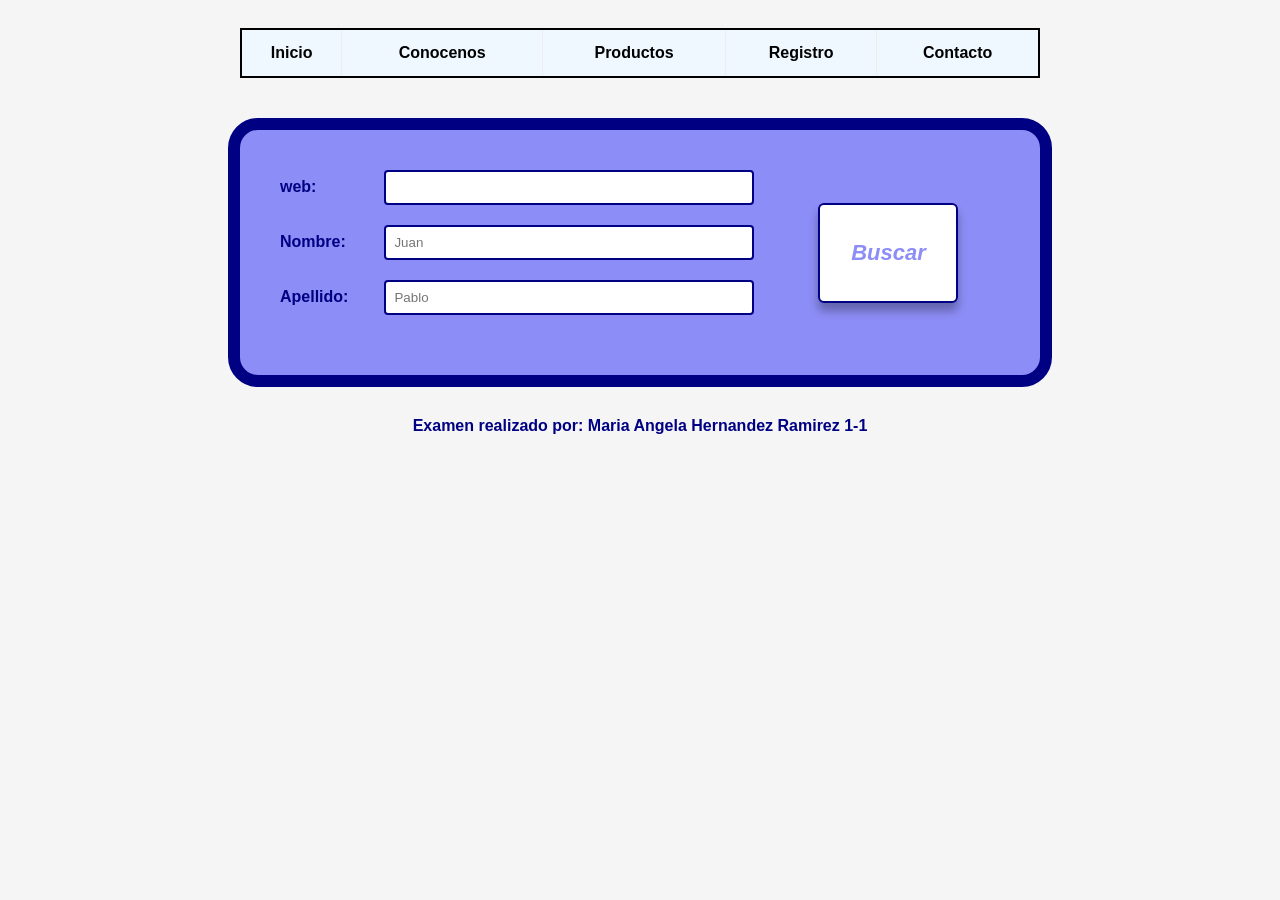
<file: index.html>
<!DOCTYPE html>
<html lang="en">
<head>
    <meta charset="UTF-8">
    <meta name="viewport" content="width=device-width, initial-scale=1.0">
    <title>Document</title>
    <link rel="stylesheet" href="style.css">
</head>
<body>
    <table border="1">
        <tr>
            <th><a href="inicio.html">Inicio</a></th>
            <th><a href="conocenos.html">Conocenos</a></th>
            <th><a href="productos.html">Productos</a></th>
            <th><a href="registro.html">Registro</a></th>
            <th><a href="contacto.html">Contacto</a></th>
        </tr>

    </table>
    
    <form>
        <section class="bloque-inputs">  
            <div class="fila">
                <label> web: </label>
                <input type="url" name="web" id="https://accounts.google.com">
        
            </div>

            <div class="fila">
                <label> Nombre:</label>
                <input type="text" placeholder="Juan">

            </div>

            <div class="fila">
                <label>Apellido:</label>
                <input type="text" placeholder="Pablo">
            </div>
        </section>

        <button type="submit" class="boton-buscar">Buscar</button>
    </form>
    <p style="text-align: center; margin-top: 30px; font-weight: bold; color: rgb(0,0,131);">
        Examen realizado por: Maria Angela Hernandez Ramirez 1-1
    </style></p>
</body>
</html>
</file>
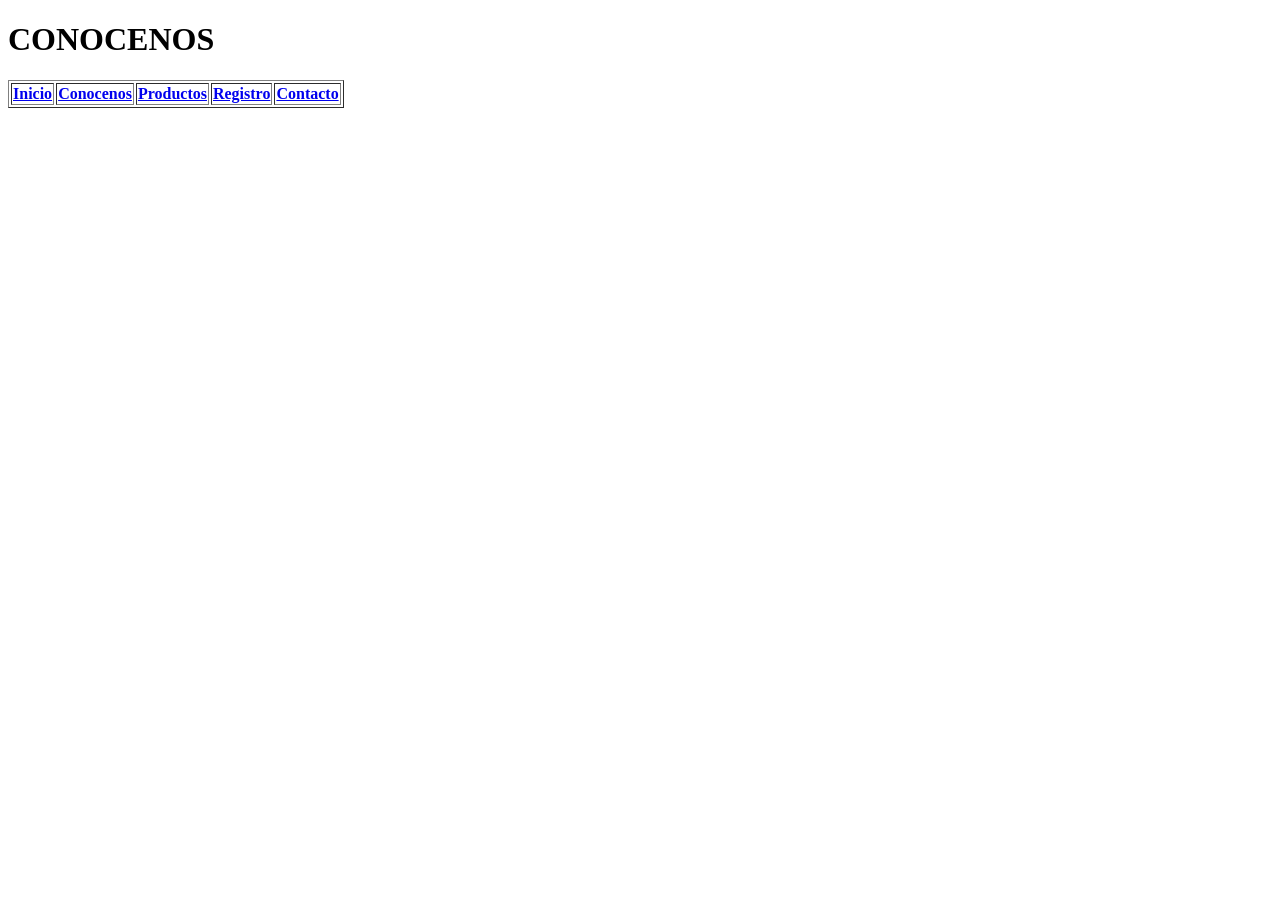
<file: conocenos.html>
<!DOCTYPE html>
<html lang="en">
<head>
    <meta charset="UTF-8">
    <meta name="viewport" content="width=device-width, initial-scale=1.0">
    <title>Document</title>
</head>
<body>
    <h1>CONOCENOS</h1>
    <table border="1">
        <tr>
            <th><a href="inicio.html">Inicio</a></th>
            <th><a href="conocenos.html">Conocenos</a></th>
            <th><a href="productos.html">Productos</a></th>
            <th><a href="registro.html">Registro</a></th>
            <th><a href="contacto.html">Contacto</a></th>
        </tr>

    </table>
</body>
</html>
</file>
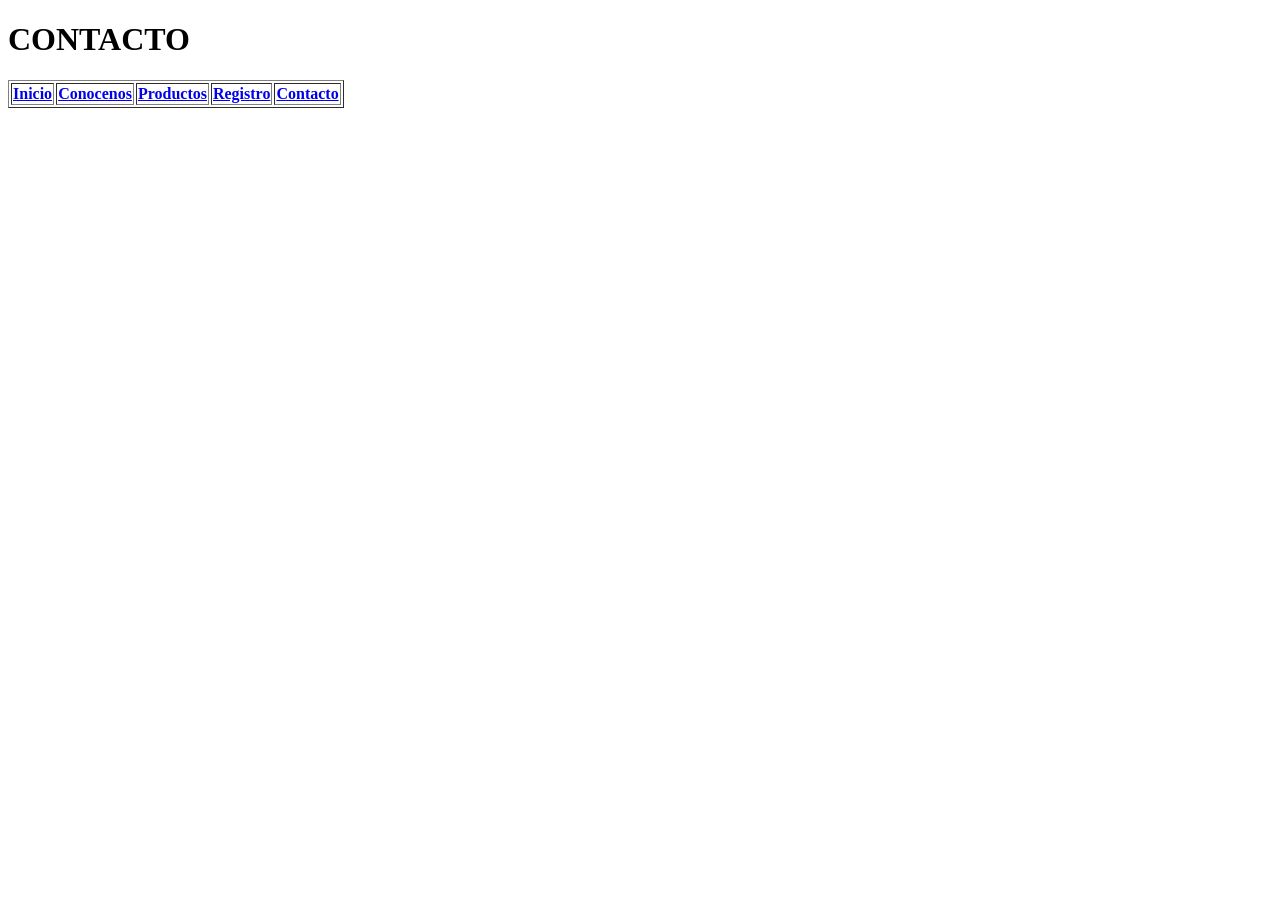
<file: contacto.html>
<!DOCTYPE html>
<html lang="en">
<head>
    <meta charset="UTF-8">
    <meta name="viewport" content="width=device-width, initial-scale=1.0">
    <title>Document</title>
</head>
<body>
    <h1>CONTACTO</h1>
    <table border="1">
        <tr>
            <th><a href="inicio.html">Inicio</a></th>
            <th><a href="conocenos.html">Conocenos</a></th>
            <th><a href="productos.html">Productos</a></th>
            <th><a href="registro.html">Registro</a></th>
            <th><a href="contacto.html">Contacto</a></th>
        </tr>

    </table>
</body>
</html>
</file>
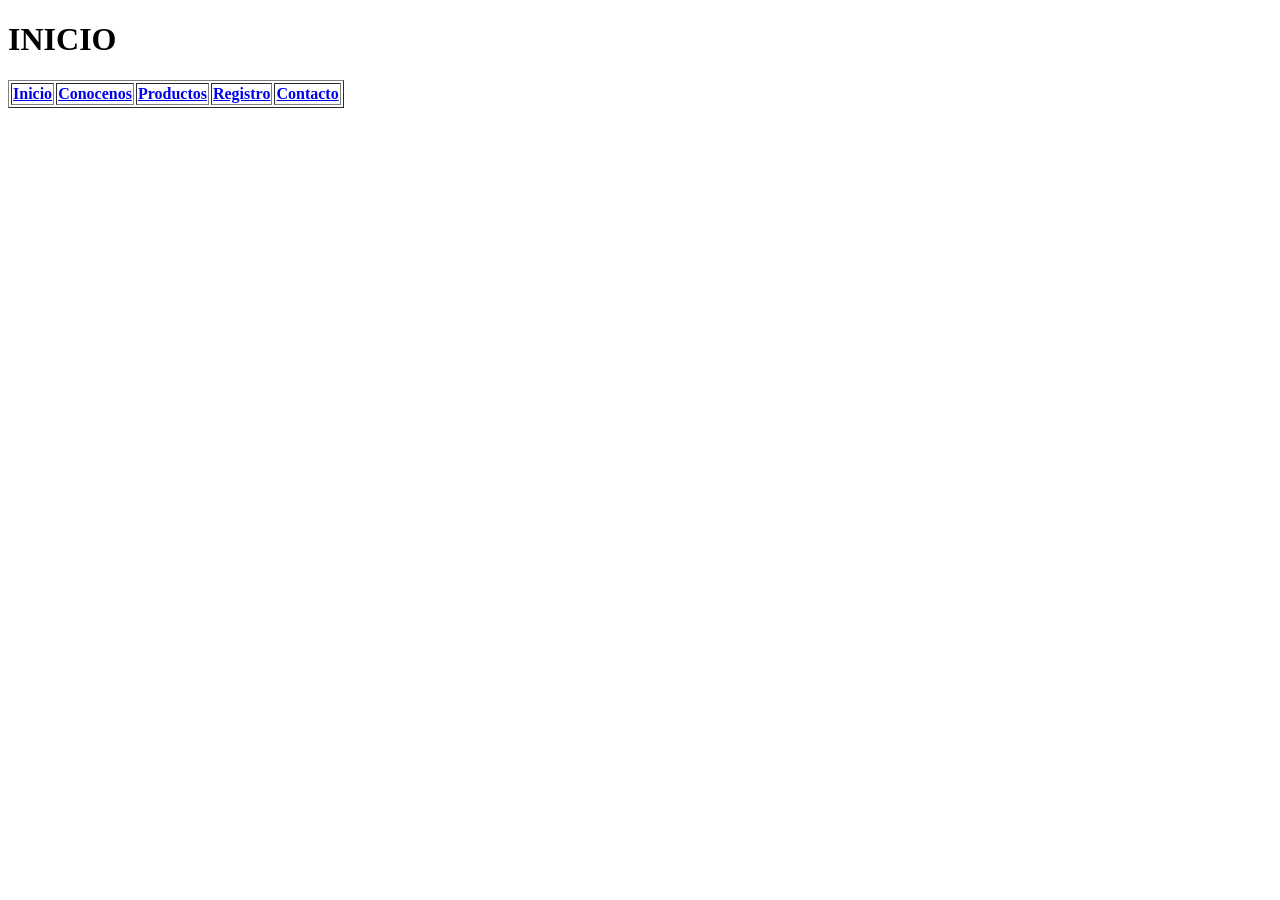
<file: inicio.html>
<!DOCTYPE html>
<html lang="en">
<head>
    <meta charset="UTF-8">
    <meta name="viewport" content="width=device-width, initial-scale=1.0">
    <title>Document</title>
</head>
<body>
    <h1>INICIO</h1>
    <table border="1">
        <tr>
            <th><a href="inicio.html">Inicio</a></th>
            <th><a href="conocenos.html">Conocenos</a></th>
            <th><a href="productos.html">Productos</a></th>
            <th><a href="registro.html">Registro</a></th>
            <th><a href="contacto.html">Contacto</a></th>
        </tr>

    </table>
</body>
</html>
</file>
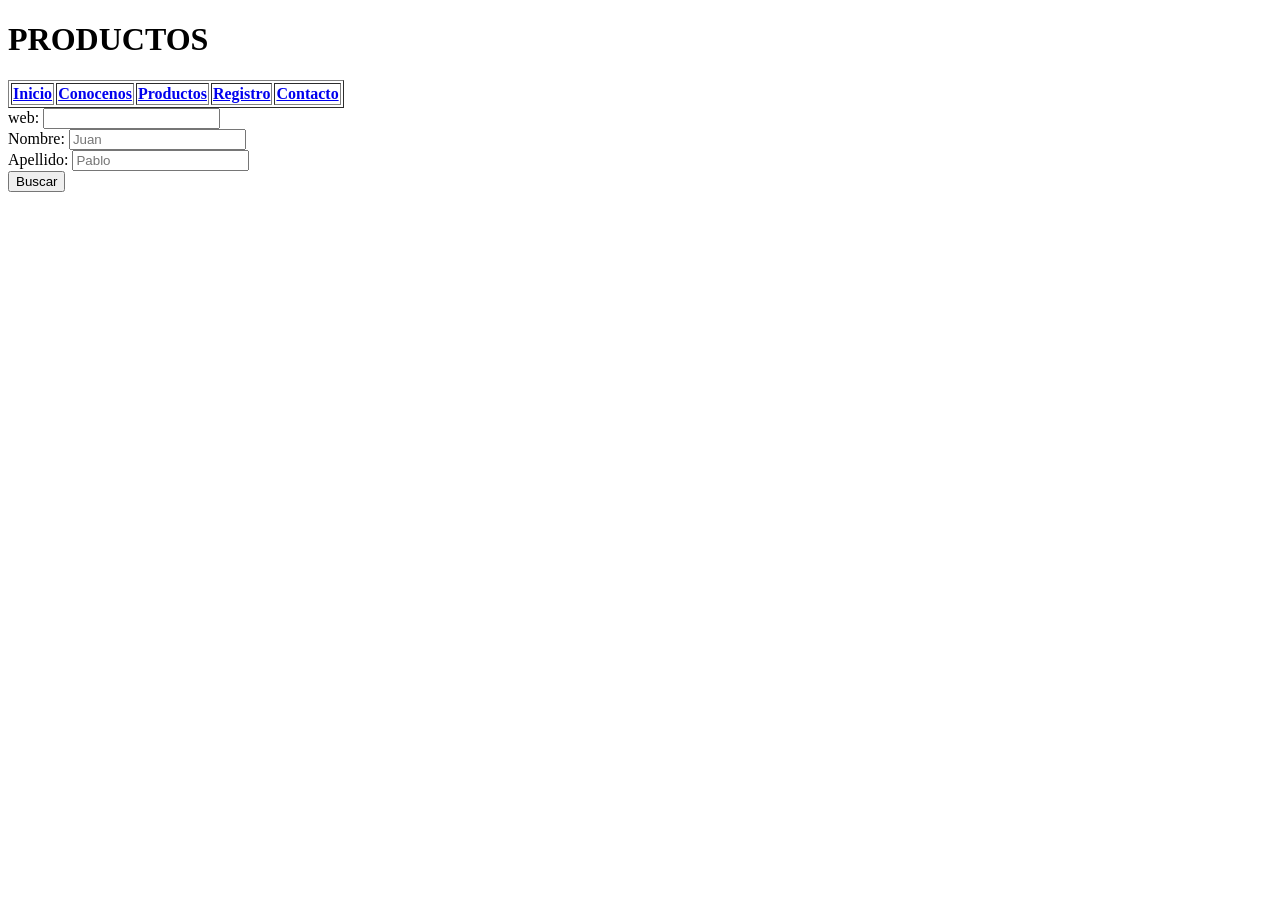
<file: productos.html>
<!DOCTYPE html>
<html lang="en">
<head>
    <meta charset="UTF-8">
    <meta name="viewport" content="width=device-width, initial-scale=1.0">
    <title>Document</title>
</head>
<body>
    <h1>PRODUCTOS</h1>
    <table border="1">
        <tr>
            <th><a href="inicio.html">Inicio</a></th>
            <th><a href="conocenos.html">Conocenos</a></th>
            <th><a href="productos.html">Productos</a></th>
            <th><a href="registro.html">Registro</a></th>
            <th><a href="contacto.html">Contacto</a></th>
        </tr>

    </table>
    
    <form>
        <section class="bloque-inputs">  
            <div class="fila">
                <label> web: </label>
                <input type="url" name="web" id="https://accounts.google.com">
        
            </div>

            <div class="fila">
                <label> Nombre:</label>
                <input type="text" placeholder="Juan">

            </div>

            <div class="fila">
                <label>Apellido:</label>
                <input type="text" placeholder="Pablo">
            </div>
        </section>

        <button type="submit" class="boton-buscar">Buscar</button>
    </form>
</body>
</html>
</file>
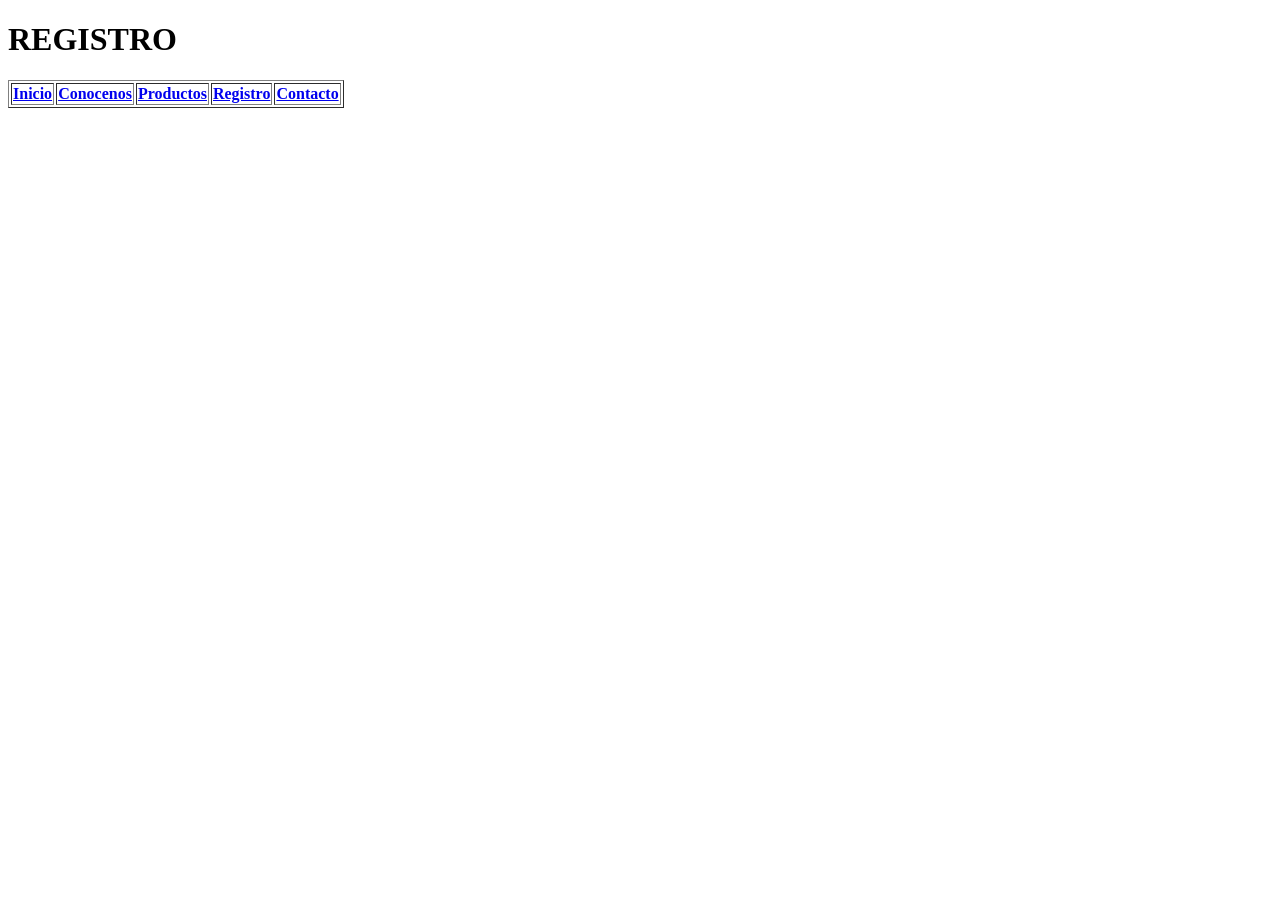
<file: registro.html>
<!DOCTYPE html>
<html lang="en">
<head>
    <meta charset="UTF-8">
    <meta name="viewport" content="width=device-width, initial-scale=1.0">
    <title>Document</title>
</head>
<body>
    <h1>REGISTRO</h1>
     <table border="1">
        <tr>
            <th><a href="inicio.html">Inicio</a></th>
            <th><a href="conocenos.html">Conocenos</a></th>
            <th><a href="productos.html">Productos</a></th>
            <th><a href="registro.html">Registro</a></th>
            <th><a href="contacto.html">Contacto</a></th>
        </tr>

    </table>
</body>
</html>
</file>
<file: style.css>
body{
    font-family: Arial, Helvetica, sans-serif;
    background-color: #f5f5f5;
    padding: 20px;
}

table{
    height: 50px;
    width: 800px;
    margin: auto;
    background-color: aliceblue;
    border-collapse: collapse;
    border: 2px solid;
}

table th a{
    color: black;
    text-decoration-line: none;
    font-weight: bold;
}

form{
    padding: 40px;
    border-radius: 30px;
    background-color: rgba(141,141,247);
    border-style: solid;
    border-color: rgba(0,0,131);
    border-width: 12px;
    width: 720px;
    margin: auto;
    margin-top: 40px;

}

.bloque-inputs {
    display: inline-block;
    width: 70%;
    vertical-align: middle;
}

.fila{
    margin-bottom: 20px;
}

label{
    display: inline-block;
    width: 100px;
    font-weight: bold;
    color: rgba(0,0,131);

}

input{
    width: 350px;
    padding: 8px;
    border: 2px solid rgba(0,0,131);
    border-radius: 4px;

}

.boton-buscar{
    display: inline-block;
    width: 140px;
    height: 100px;
    background-color: white;
    color: rgba(141,141,247);
    font-size: 22px;
    font-weight: bold;
    font-style: italic;
    border: 2px solid rgba(0,0,131);
    border-radius: 6px;
    box-shadow: 0 8px 10px rgba(0,0,0,0.3);
    cursor: pointer;
    vertical-align: middle;
    margin-left: 30px;


}
.boton-buscar:hover{
    background-color: #f0f0f0;
}
</file>
